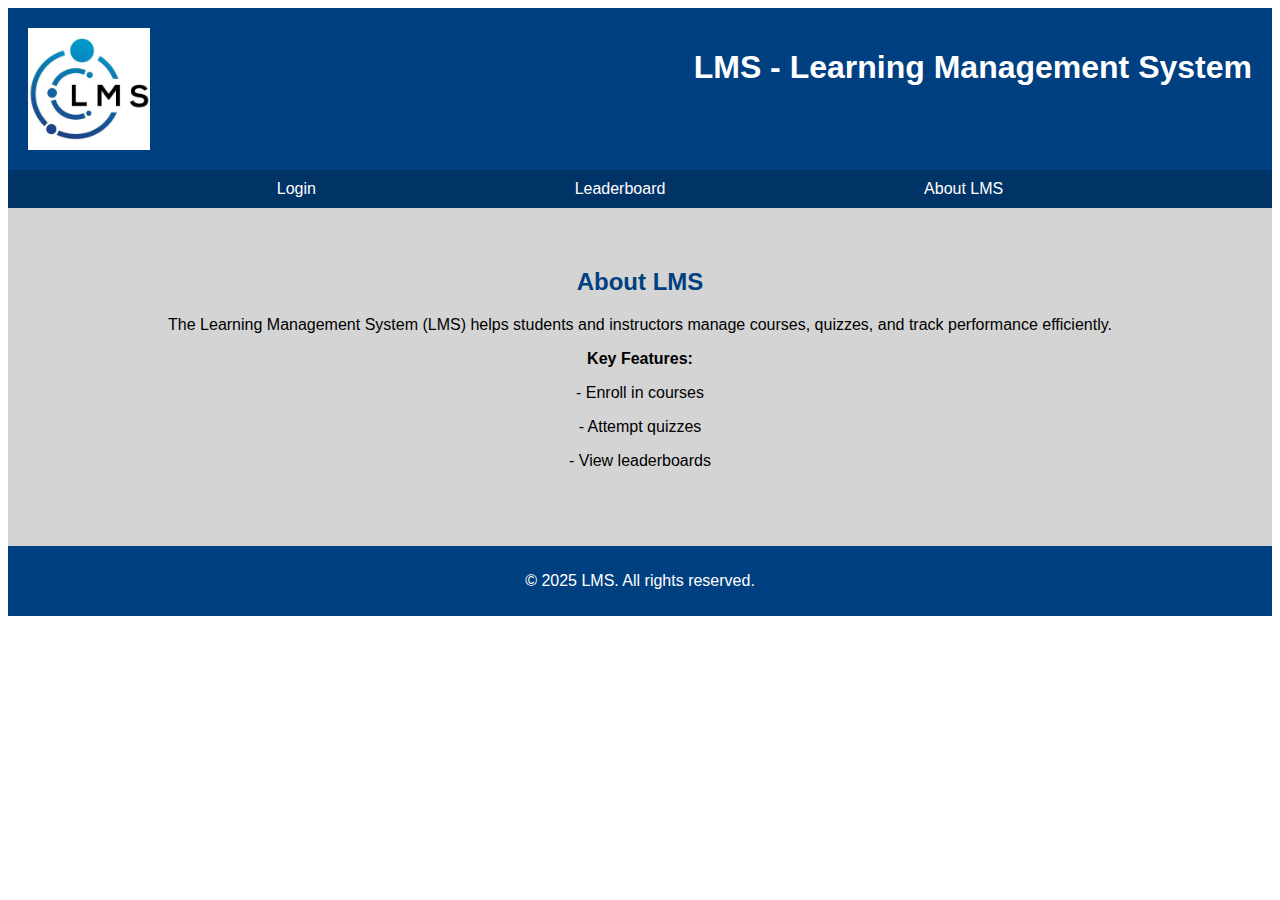
<file: index.html>
<!--
Arol NOKAM - 30174353
Harold KIM - 30215645
-->

<!DOCTYPE html>
<html>
    <head>
        <link href="styles.css" type="text/css" rel="stylesheet" />
        <title>About LMS</title>
    </head>
    <body>
        <header>
            <img src = "logo.jpg" alt = "LMS logo" width = "10%">
            <h1>LMS - Learning Management System</h1>
        </header>
        <div class = "navigation">
            <a href = "login.html">Login</a>
            <a href = "leaderboard.html">Leaderboard</a>
            <a href = "#about_lms">About LMS</a>
        </div>
        <main>
            <div id = "about_lms">
                <h2>About LMS</h2>
                <p>The Learning Management System (LMS) helps students and instructors manage courses, quizzes, and track performance efficiently.</p>
                <p><b>Key Features:</b></p>
                <p>- Enroll in courses</p>
                <p>- Attempt quizzes</p>
                <p>- View leaderboards</p>
                </ul>
            </div>
        </main>
        <footer>
            <p>&copy; 2025 LMS. All rights reserved.</p>
        </footer>
    </body>
</html>
</file>
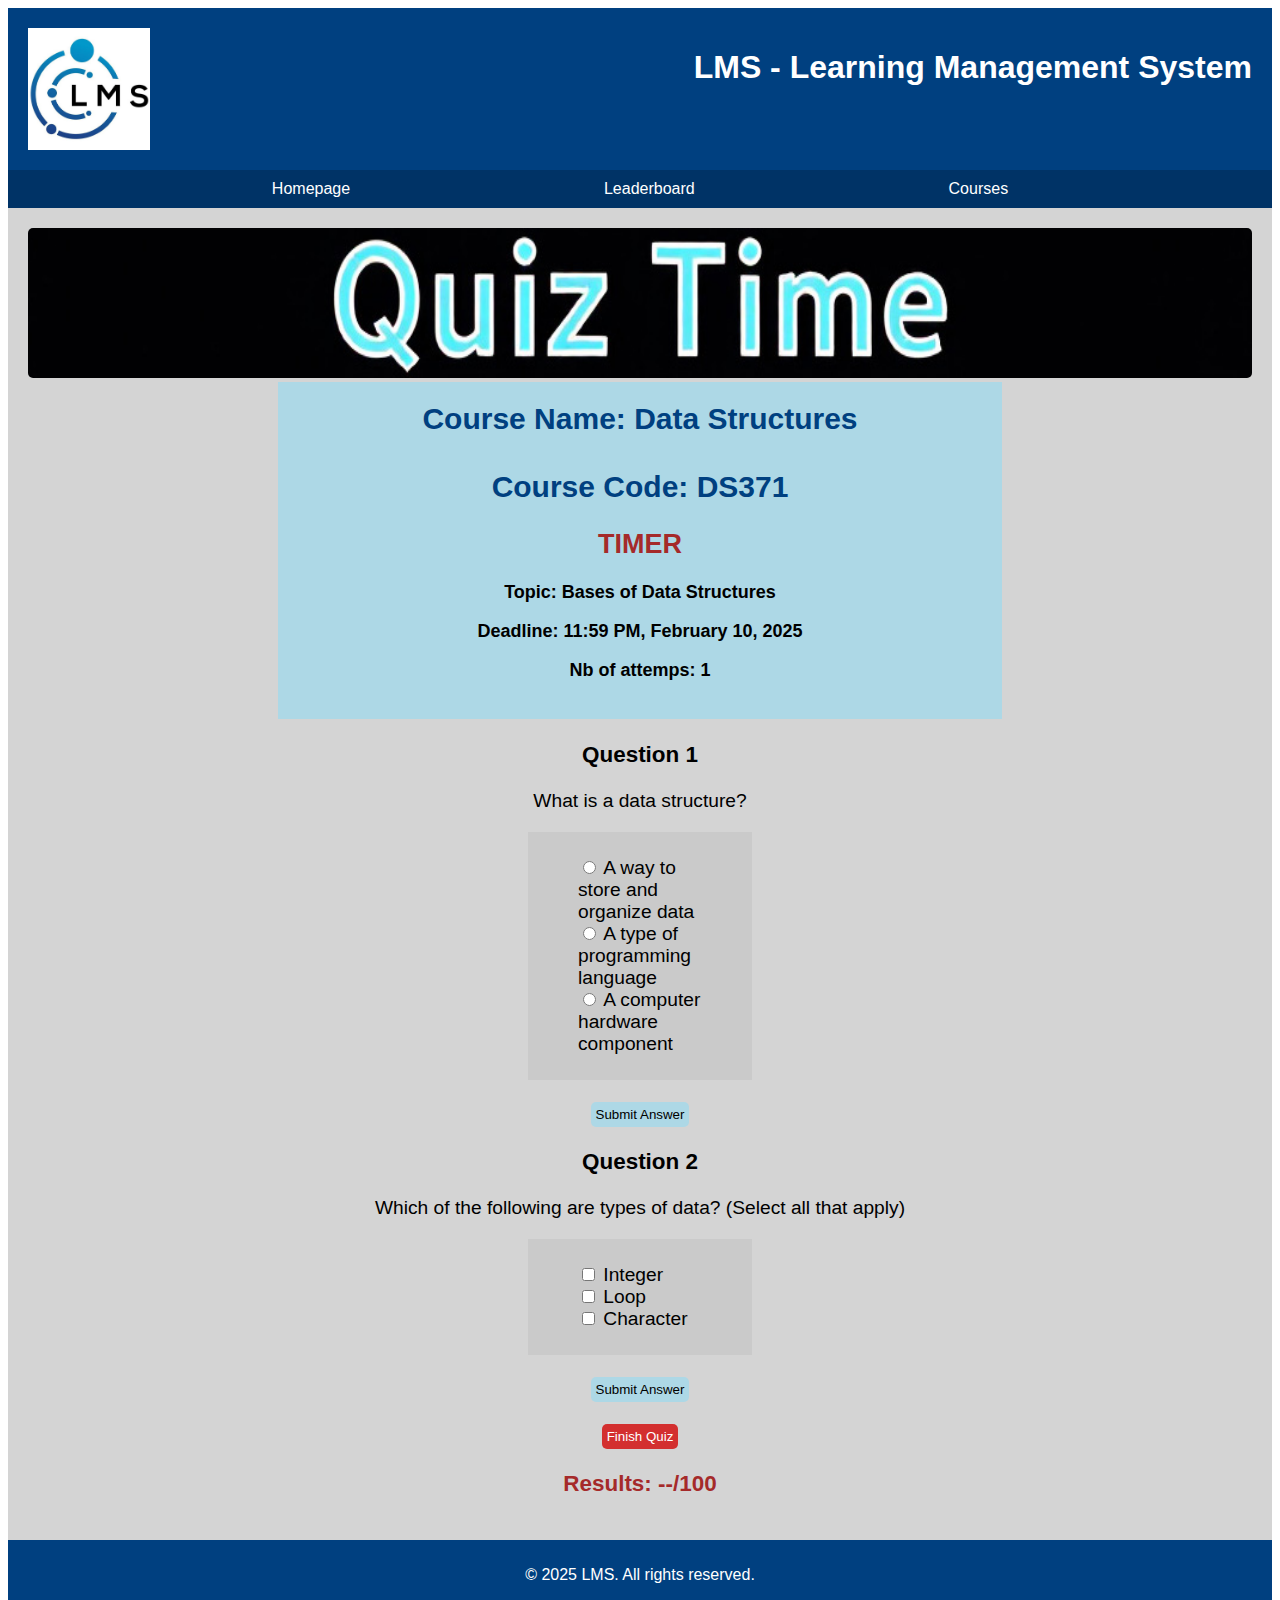
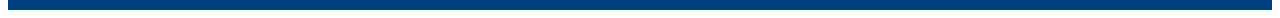
<file: attempt_quiz.html>
<!DOCTYPE html>
<html>
    <head>
        <link href="styles.css" type="text/css" rel="stylesheet" />
        <title>Quiz - LMS</title>
    </head>
    <body>
        <header>
            <img src = "logo.jpg" alt = "LMS logo" width = "10%">
            <h1>LMS - Learning Management System</h1>
        </header>
        <div class = "navigation">
            <a href = "index.html">Homepage</a>
            <a href = "leaderboard.html">Leaderboard</a>
            <a href = "course_view.html">Courses</a>
        </div>    
        <main>
            <img id = "quiz_banner" src = "banner.jpg" alt = "Quiz Time"><br>
            <div class="C-Q_details">
            <h2 style="font-size: 30px;">
            Course Name: Data Structures<br><br>
            Course Code: DS371<br>
            </h2>
            <h2 id = "timer" style = "color: brown;">TIMER</h2>
            <script>
                const timer = document.getElementById("timer");             
                var minute = 10;
                var second = 0;
                var x = setInterval(function() {
                    if(second < 0){
                        minute--;
                        second = 59;
                    }
                    if(second <=9){
                    second = "0" + second;
                    }
                    if(minute <=9){
                    minute -= "0";
                    minute = "0" + minute;
                    }
                    timer.textContent = "Remaining Time: " + minute + ":" + second;
                    if(second <= 0 && minute <= 0){
                        clearInterval(x);
                        timer.textContent = "Time's up!";
                        setTimeout(function() {
                            window.location.href = "leaderboard.html";
                        }, 3000);
                    }
                    second--;
                }, 1000);
            </script>
                <p>Topic: Bases of Data Structures</p>
                <p>Deadline: 11:59 PM, February 10, 2025</p>
                <p>Nb of attemps: 1</p>
            </div>
            <div style="font-size: larger;">
                <h3>Question 1</h3>
                <p>What is a data structure?</p>
                <form class="Question" id = "Question1">
                    <input type="radio" id="answer1_1" name="Q1" value="correct">
                    <label for="answer1_1">A way to store and organize data</label><br>
                    <input type="radio" id="answer1_2" name="Q1" value="incorrect">
                    <label for="answer1_2">A type of programming language</label><br>
                    <input type="radio" id="answer1_3" name="Q1" value="incorrect">
                    <label for="answer1_3">A computer hardware component</label>
                </form>
                <br> 
                <button class = "quiz_button" type ="button" onclick="ValidateRadio()">Submit Answer</button>                  
                <script>
                    function ValidateRadio() {
                        var radios = document.getElementsByName('Q1');
                        var value = false;
                        for (var i = 0; i < radios.length; i++) {
                            if (radios[i].checked) {
                                value = true; 
                                break;      
                            }
                        }
                        if (value){
                            alert("Selection saved!");
                        }  else{
                            alert("Question 1 is unanswered!");
                        }
                    }
                </script>
                <h3>Question 2</h3>
                <p>Which of the following are types of data? (Select all that apply)</p>
                <form class="Question" id = "Question2">
                    <input type="checkbox" id="answer2_1" name="Q2" value="correct">
                    <label for="answer2_1">Integer</label><br>
                    <input type="checkbox" id="answer2_2" name="Q2" value="incorrect">
                    <label for="answer2_2">Loop</label><br>
                    <input type="checkbox" id="answer2_3" name="Q2" value="correct">
                    <label for="answer2_3">Character</label>
                </form>
                <br>
                <button class = "quiz_button" type ="button"  onclick="ValidateCheckbox()">Submit Answer</button>
                <script>
                    function ValidateCheckbox() {
                        var checkboxes = document.getElementsByName('Q2');
                        var value = false;
                        for (var i = 0; i < checkboxes.length; i++) {
                            if (checkboxes[i].checked) {
                                value = true;       
                            }
                        }
                        if (value){
                            alert("Selection saved!");
                        }  else{
                            alert("Question 2 is unanswered!");
                        }
                    }
                </script>
                <br>
                <br>
                <form id = "finsh">
                    <button class = "finish_button" type="button" onclick="getResult()">Finish Quiz</button>
                </form>
                <h3 id = "score" style = "color: brown;">Results: --/100</h3>
                <script>
                    const score = document.getElementById("score");
                    var Q1_score = 0;
                    var Q2_score = 0;
                    let Q1Answered = false  
                    let Q2Answered = false                
                    function getResult(){
                        const radios = document.getElementsByName('Q1');
                        for (let i = 0; i < radios.length; i++) {
                            if (radios[i].checked) {
                                Q1Answered = true;
                                if (radios[i].value === 'correct') {
                                    Q1_score = 50;
                                }
                                break;
                            }
                        }

                        if (!Q1Answered){
                            alert("Question 1 is unanswered.");
                            return;
                        }  

                        const checkboxes = document.getElementsByName('Q2');
                        let Q2Answered = false;
                        for (let i = 0; i < checkboxes.length; i++) {
                            if (checkboxes[i].checked) {
                                Q2Answered = true;
                                if (checkboxes[i].value === 'correct') {
                                    Q2_score += 25;
                                }
                            }
                        }

                        if (!Q2Answered) {
                            alert("Quenstion 2 is unanswered.");
                            return;
                        }

                    var overall_score = Q1_score + Q2_score;
                    score.textContent = "Results: " + overall_score + "/100";

                    setTimeout(function() {
                        alert("Redirecting to leaderboard.html in a few seconds...");
                    }, 500);

                    setTimeout(function() {
                        window.location.href = "leaderboard.html";
                    }, 4000);

                    }
                </script>
            </div>
        </main>
    <footer>
        <p>&copy; 2025 LMS. All rights reserved.</p>
    </footer>
    </body>
</html>
</file>
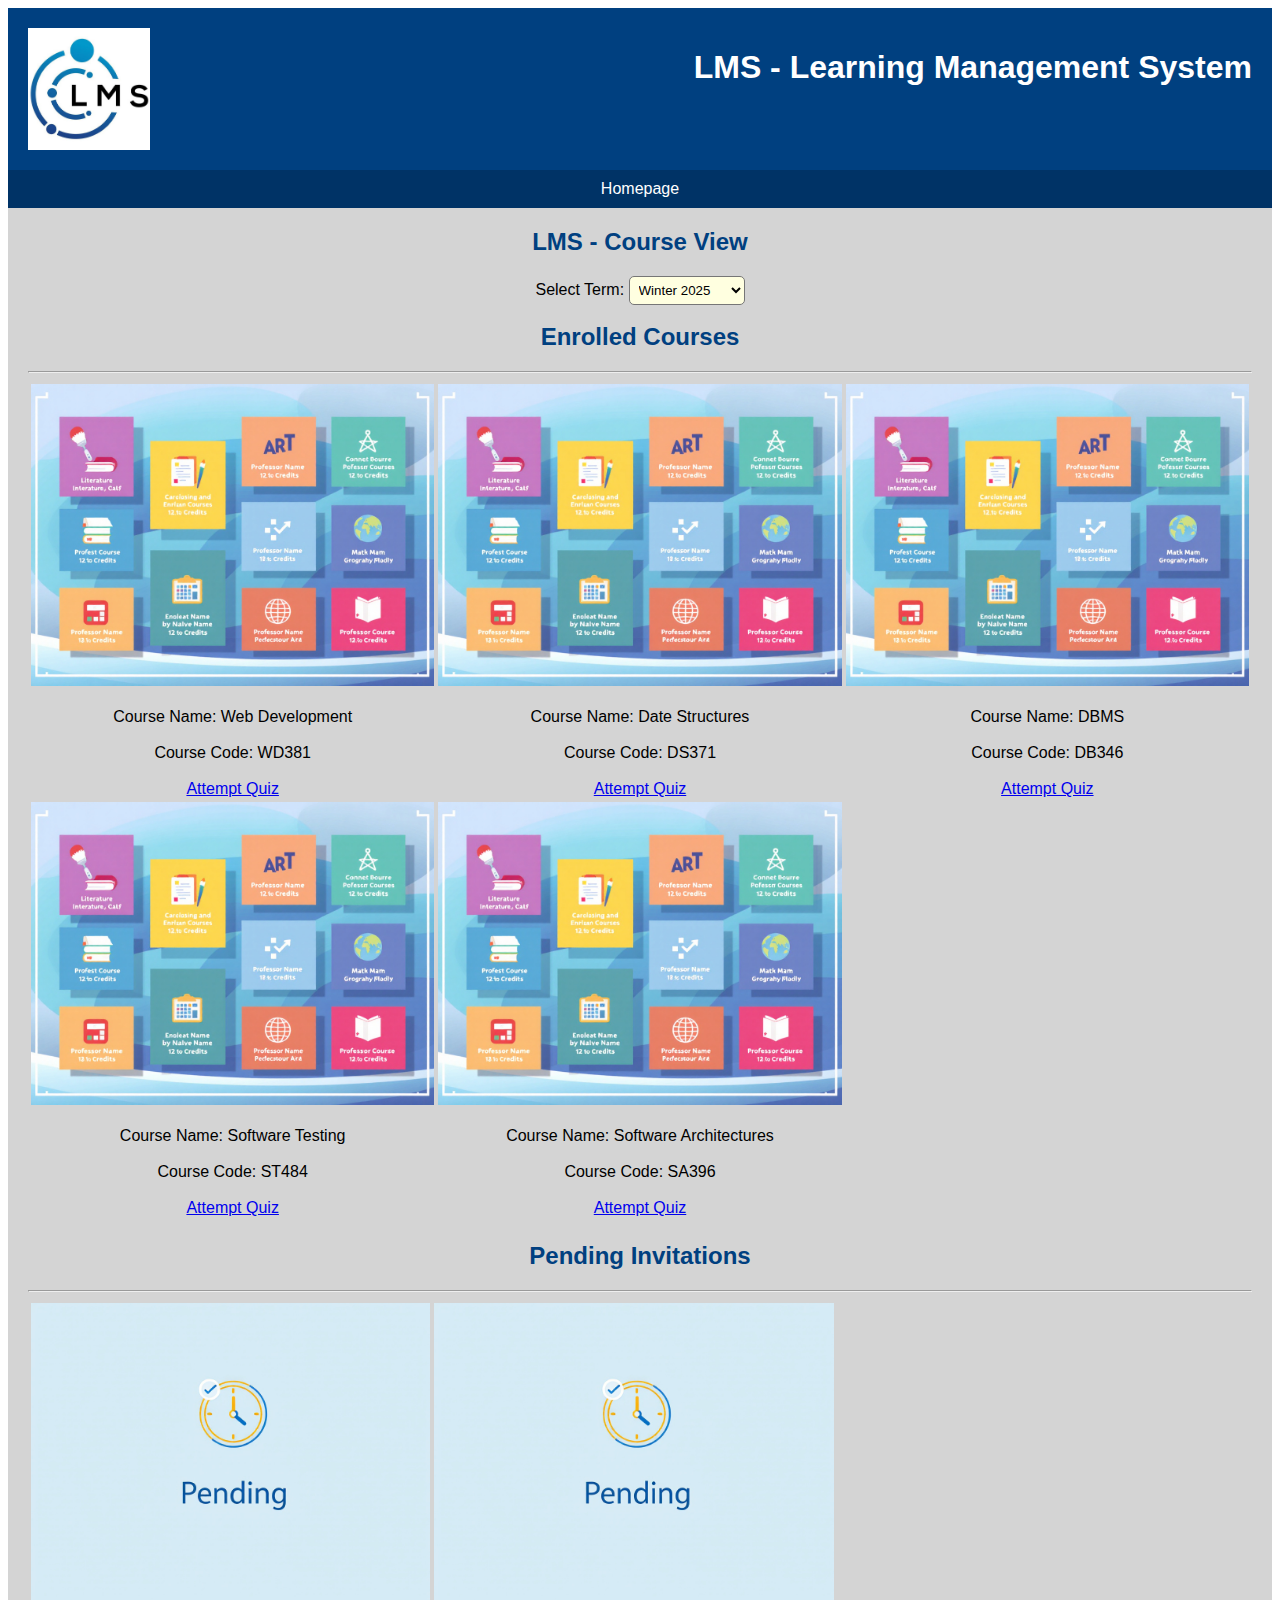
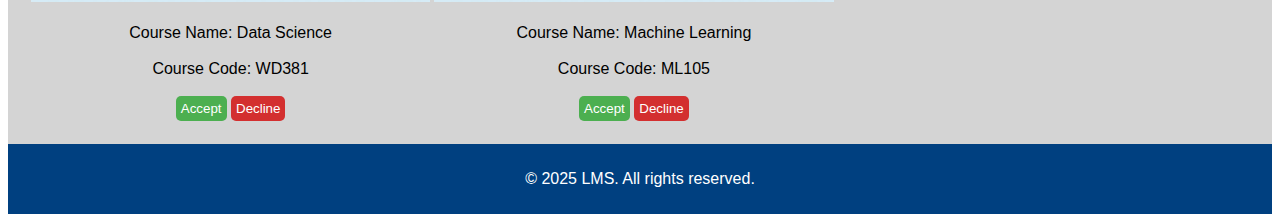
<file: course_view.html>
<!DOCTYPE html>
<html>
    <head>
        <link href="styles.css" type="text/css" rel="stylesheet" />
        <title>Course View - LMS</title>
    </head>
    <body>
        <header>
            <img src = "logo.jpg" alt = "LMS logo" width = "10%">
            <h1>LMS - Learning Management System</h1>
        </header>
        <div class="navigation">
            <a href = "index.html">Homepage</a>
        </div>
        <main>
            <h2>LMS - Course View</h2>
            <div>
                <label for="term">Select Term:</label>
                <select id="term" name="term">
                    <option value="winter-2025">Winter 2025</option>
                    <option value="fall-2024">Fall 2024</option>
                    <option value="summer-2024">Summer 2024</option>
                    <option value="spring-2024">Spring 2024</option>
                </select>
            </div>
            <div>
                <br>
                <h2>Enrolled Courses</h2>
                <hr>
                <table border = "0" style = "width: 100%;">
                    <tr>
                        <td width = 33% class = "course">
                            <img width = "100%" src = "course1.jpg" alt = "Enrolled Course"><br><br>
                            Course Name: Web Development<br><br>
                            Course Code: WD381<br><br>
                            <a href = "attempt_quiz.html">Attempt Quiz</a>
                        </td>
                        <td width = 33% class = "course">
                            <img width = "100%" src = "course1.jpg" alt = "Enrolled Course"><br><br>
                            Course Name: Date Structures<br><br>
                            Course Code: DS371<br><br>
                            <a href = "attempt_quiz.html">Attempt Quiz</a>
                        </td>
                        <td width = 33% class = "course">
                            <img width = "100%" src = "course1.jpg" alt = "Enrolled Course"><br><br>
                            Course Name: DBMS<br><br>
                            Course Code: DB346<br><br>
                            <a href = "attempt_quiz.html">Attempt Quiz</a>
                        </td>
                    </tr>
                    <tr>
                        <td width = 33% class = "course">
                            <img width = "100%" src = "course1.jpg" alt = "Enrolled Course"><br><br>
                            Course Name: Software Testing<br><br>
                            Course Code: ST484<br><br>
                            <a href = "attempt_quiz.html">Attempt Quiz</a>
                        </td>
                        <td width = 33% class = "course">
                            <img width = "100%" src = "course1.jpg" id = "enrolledimage" alt = "Enrolled Course"><br><br>
                            Course Name: Software Architectures<br><br>
                            Course Code: SA396<br><br>
                            <a href = "attempt_quiz.html">Attempt Quiz</a>
                        </td>
                        <td width = 33% id = "enrolled1" class = "course"></td>
                    </tr>
                    <tr>
                        <td width = 33% id = "enrolled2" class = "course"></td>
                    </tr>
                </table>
                <br>
                <h2>Pending Invitations</h2>
                <hr>
                <table border = "0" style = "width: 100%">
                    <tr id = "pending">
                        <td width = "33%" id = "pending1" class = "course">
                            <img width = "100%" id = "pendingimage1" src = "course2.jpg" alt = "Pending Course"><br><br>
                            <div id = "coursename1">Course Name: Data Science</div><br>
                            <div id = "coursecode1">Course Code: WD381</div><br>
                            <button type="button" class="accept" onclick="accepted1()">Accept</button>
                            <button type="button" class="decline" onclick="declined1()">Decline</button>
                        </td>
                        <td width = "33%" id = "pending2" class = "course">
                            <img width = "100%" id = "pendingimage2" src = "course2.jpg" alt = "Pending Course"><br><br>
                            <div id = "coursename2">Course Name: Machine Learning</div><br>
                            <div id = "coursecode2">Course Code: ML105</div><br>
                            <button type="button" class="accept" onclick="accepted2()">Accept</button>
                            <button type="button" class="decline" onclick="declined2()">Decline</button>
                        </td>
                        <td>  
                        </td>
                    </tr>
                </table>
            </div>
        </main>
        <script>
            const pending = document.getElementById("pending");
            const pending1 = document.getElementById("pending1");
            const pending2 = document.getElementById("pending2");
            const enrolled1 = document.getElementById("enrolled1");
            const enrolled2 = document.getElementById("enrolled2");

            const coursename1 = document.getElementById("coursename1");
            const coursecode1 = document.getElementById("coursecode1");
            const coursename2 = document.getElementById("coursename2");
            const coursecode2 = document.getElementById("coursecode2");

            const attemptquiz1 = document.createElement('a');
            attemptquiz1.href = "attempt_quiz.html";
            attemptquiz1.textContent = "Attempt Quiz";
            const attemptquiz2 = document.createElement('a');
            attemptquiz2.href = "attempt_quiz.html";
            attemptquiz2.textContent = "Attempt Quiz";

            const enrolledimage1 = document.createElement('img');
            enrolledimage1.src = "course1.jpg";
            enrolledimage1.alt = "Enrolled Course";
            enrolledimage1.style.width = "100%";
            const enrolledimage2 = document.createElement('img');
            enrolledimage2.src = "course1.jpg";
            enrolledimage2.alt = "Enrolled Course";
            enrolledimage2.style.width = "100%";

            const linebreak1_1 = document.createElement('br');
            const linebreak1_2 = document.createElement('br');
            const linebreak2_1 = document.createElement('br');
            const linebreak2_2 = document.createElement('br');

            function accepted1() {
                pending.removeChild(pending1);
                enrolled1.appendChild(enrolledimage1);
                enrolled1.appendChild(coursename1);
                enrolled1.appendChild(linebreak1_1);
                enrolled1.appendChild(coursecode1);
                enrolled1.appendChild(linebreak1_2);
                enrolled1.appendChild(attemptquiz1);
            }
            function accepted2() {
                pending.removeChild(pending2);
                enrolled2.appendChild(enrolledimage2);
                enrolled2.appendChild(coursename2);
                enrolled2.appendChild(linebreak2_1);
                enrolled2.appendChild(coursecode2);
                enrolled2.appendChild(linebreak2_2);
                enrolled2.appendChild(attemptquiz2);
            }
            function declined1() {
                pending.removeChild(pending1);
            }
            function declined2() {
                pending.removeChild(pending2);
            }
        </script>
    </body>
    <footer>
        <p>&copy; 2025 LMS. All rights reserved.</p>
    </footer>
</html>
</file>
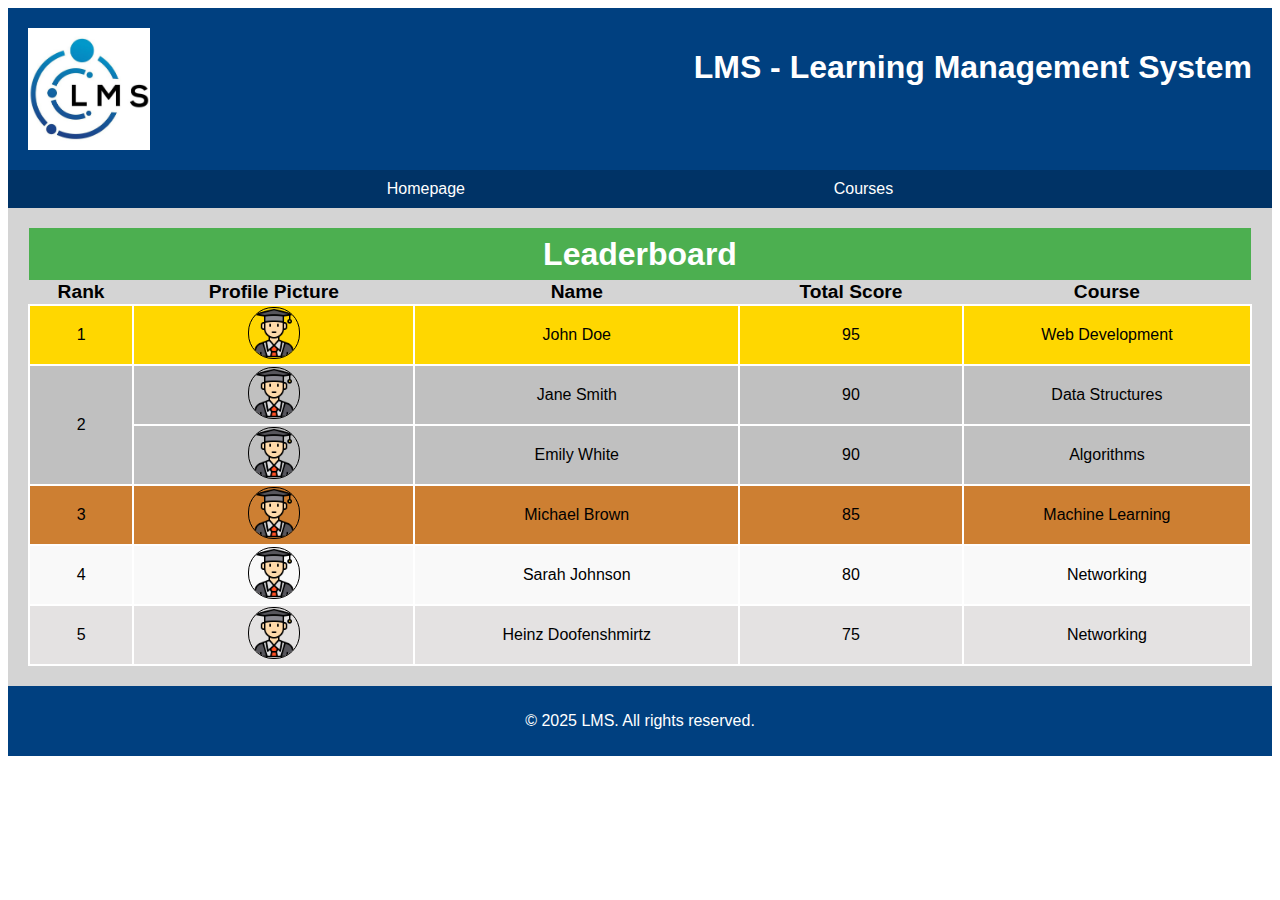
<file: leaderboard.html>
<!DOCTYPE html>
<html>
    <head>  
        <link href="styles.css" type="text/css" rel="stylesheet" />      
        <title>Leaderboard - LMS</title>
    </head>
    <body>
        <header>
            <img src = "logo.jpg" alt = "LMS logo" width = "10%">
            <h1>LMS - Learning Management System</h1>
        </header>
        <div class = "navigation">
            <a href = "index.html">Homepage</a> 
            <a href = "course_view.html">Courses</a>
        </div>
        <main>
            <table id="ranking_table">
                <tr>
                    <th class="table_header" colspan="5">Leaderboard</th>
                </tr>
                <tr style="font-size: larger;">
                    <th>Rank</th>
                    <th>Profile Picture</th>
                    <th>Name</th>
                    <th>Total Score</th>
                    <th>Course</th>
                </tr>
                <tr class="first">
                    <td>1</td>
                    <td><img class="pfp" src ="student.png"></td>
                    <td>John Doe</td>
                    <td>95</td>
                    <td>Web Development</td>
                </tr>
                <tr class="second">
                    <td rowspan="2">2</td>
                    <td><img class="pfp" src ="student.png"></td>
                    <td>Jane Smith</td>
                    <td>90</td>
                    <td>Data Structures</td>
                </tr>
                <tr class="second">
                    <td><img class="pfp" src ="student.png"></td>
                    <td>Emily White</td>
                    <td>90</td>
                    <td>Algorithms</td>
                </tr>
                <tr class="third">
                    <td>3</td>
                    <td><img class="pfp" src ="student.png"></td>
                    <td>Michael Brown</td>
                    <td>85</td>
                    <td>Machine Learning</td>
                </tr>
                <tr class="alternateRow1">
                    <td>4</td>
                    <td><img class="pfp" src ="student.png"></td>
                    <td>Sarah Johnson</td>
                    <td>80</td>
                    <td>Networking</td>
                </tr>
                <tr class="alternateRow2">
                    <td>5</td>
                    <td><img class="pfp" src ="student.png"></td>
                    <td>Heinz Doofenshmirtz</td>
                    <td>75</td>
                    <td>Networking</td>
                </tr>
            </table>
        </main>
        <footer>
            <p>&copy; 2025 LMS. All rights reserved.</p>
        </footer>
    </body>
</html>
</file>
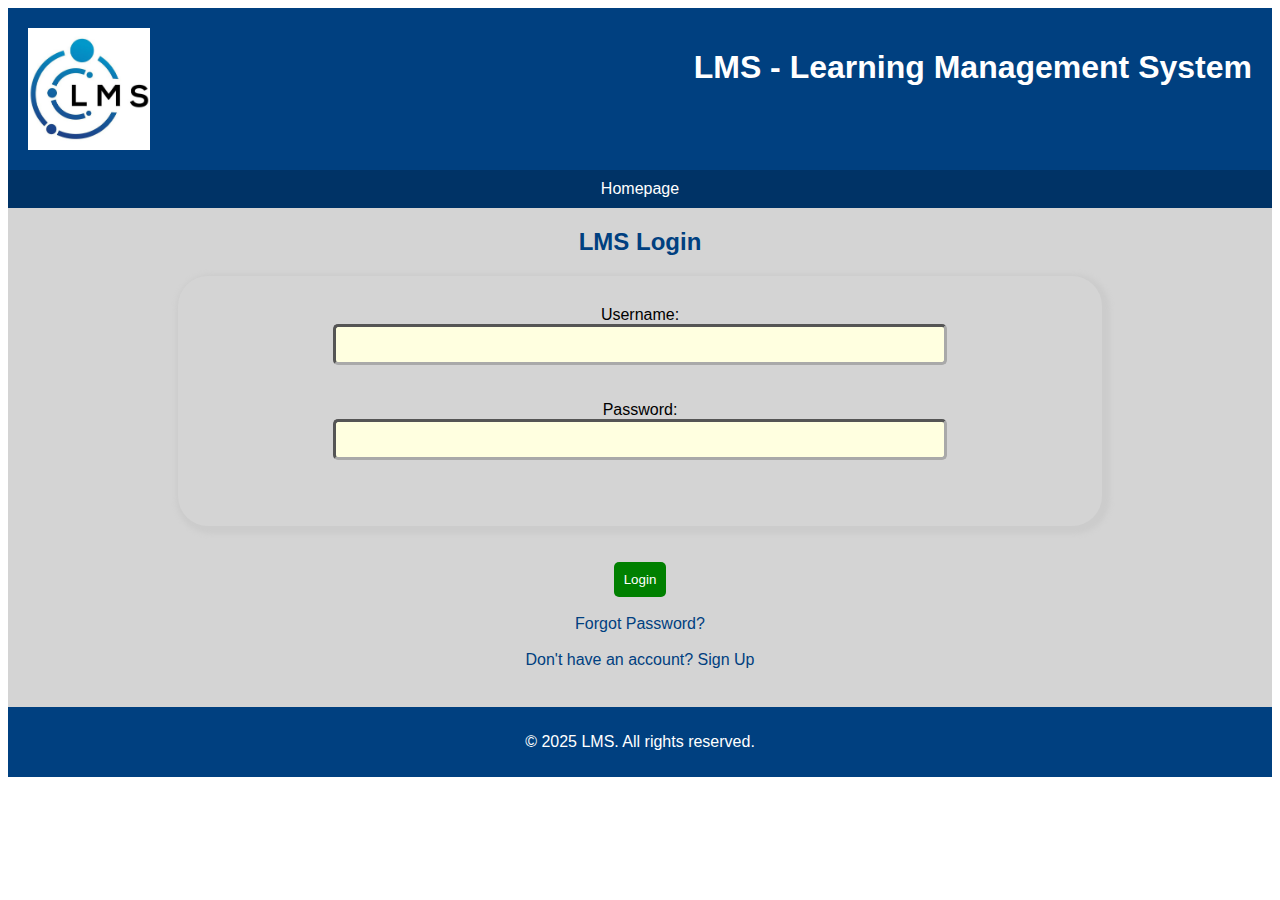
<file: login.html>
<!DOCTYPE html>
<html>
    <head>
        <link href="styles.css" type="text/css" rel="stylesheet" />
        <title>Login - LMS</title>
    </head>
    <body>
        <header>
            <img src = "logo.jpg" alt = "LMS logo" width = "10%">
            <h1>LMS - Learning Management System</h1>
        </header>
        <div class = "navigation">
            <a href = "index.html">Homepage</a>
        </div>
        <main>
            <h2>LMS Login</h2>
            <form>
                <div class = "login">
                    <label for="name">Username:</label>
                    <input type="text" id="name" name="username" required>
                    <br><br>
                    <label for="password">Password:</label>
                    <input type="password" id="password" name="password" required>
                    <br><br>
                </div>
                <br><br>
                <input type="button" value="Login" class = "loginbutton" onclick="fetchLogin()">
                <br><br>
                <a href = "">Forgot Password?</a>
                <br><br>
                <a href = "signup.html">Don't have an account? Sign Up</a>
            </form>
            <br>
            <div id="login-popup"></div>
        </main>
        <script>
            j = 0;
            async function fetchLogin() {
                try {
                    const response = await fetch('https://jsonplaceholder.typicode.com/users');
                    const logininfo = await response.json();

                    const loginPopup = document.getElementById('login-popup');
                    loginPopup.innerHTML = '';
                    const userDiv = document.createElement('div')
                    const success = document.createElement('p');
                    success.textContent = `Login successful! Redirecting...`;
                    const failure = document.createElement('p');
                    failure.textContent = `Invalid username or password!`;

                    var inputUsername = document.getElementById('name').value;
                    var inputPassword = document.getElementById('password').value;

                    i = 0;
                    while (i < logininfo.length) {
                        const username = logininfo[i].username;
                        const password = logininfo[i].email;
                            if (inputUsername === username) {
                                if (inputPassword === password) {
                                    break;
                                }
                            }
                        i++;
                    }

                    if (i != logininfo.length) {
                        userDiv.appendChild(success);
                        loginPopup.appendChild(userDiv);
                        setTimeout(() => {window.location.href = "course_view.html";}, 2000);
                    }
                    else {
                        userDiv.appendChild(failure);
                        loginPopup.appendChild(userDiv);
                    }
                    j++;

                }
                catch (error) {
                    console.error('Error fetching data:', error);
                }
            }
        </script>
    </body>
    <footer>
        <p>&copy; 2025 LMS. All rights reserved.</p>
    </footer>
</html>
</file>
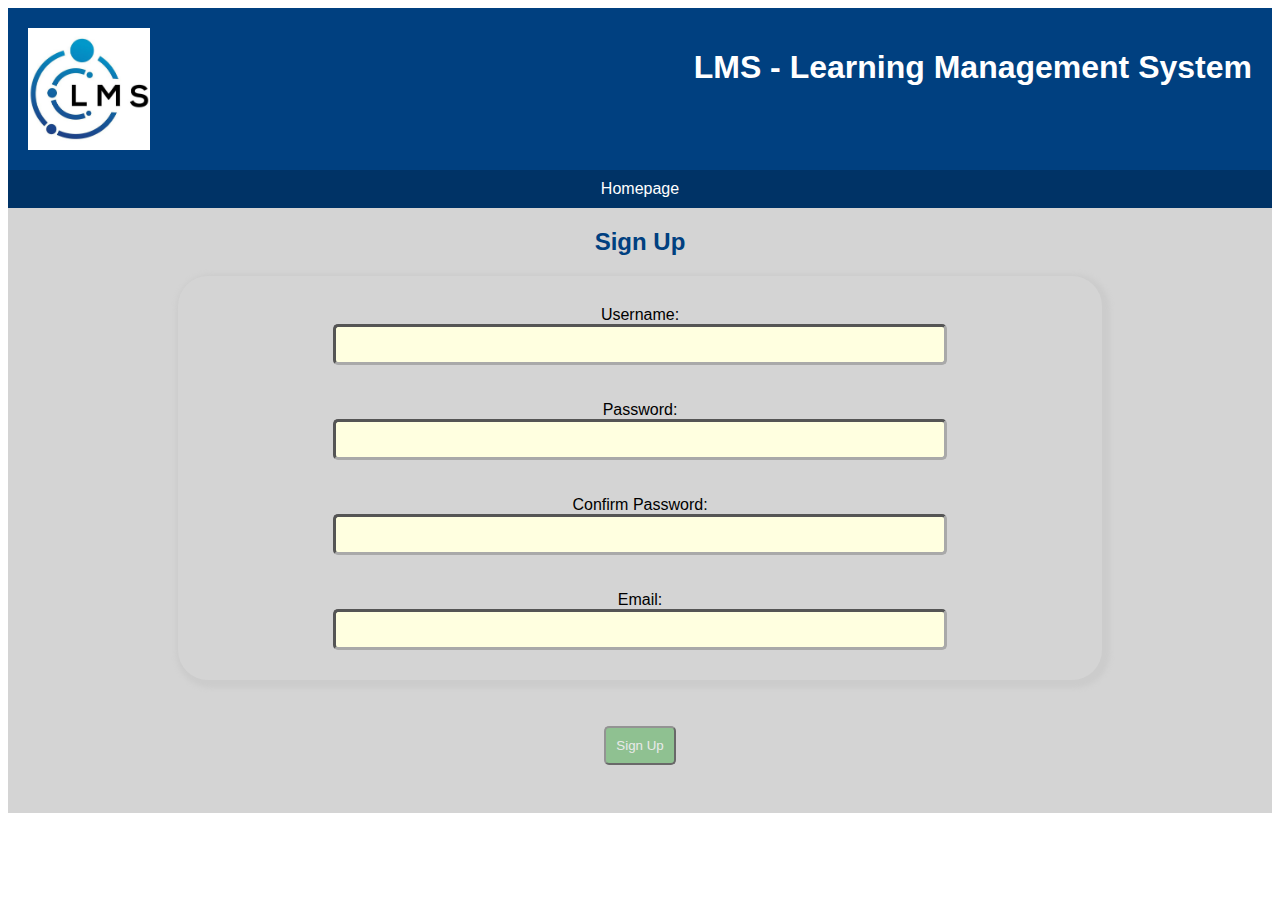
<file: signup.html>
<!DOCTYPE html>
<html>
    <head>
        <link href="styles.css" type="text/css" rel="stylesheet" />
        <title>Signup - LMS</title>
    </head>
    <body>
        <header>
            <img src = "logo.jpg" alt = "LMS logo" width = "10%">
            <h1>LMS - Learning Management System</h1>
        </header>
        <div class = "navigation">
            <a href = "index.html">Homepage</a>
        </div>
        <main>
            <h2>Sign Up</h2>
            <form>
                <div class = "login">
                    <label for="name">Username:</label>
                    <input type="text" id="name" name="username" required>
                    <br><br>
                    <label for="password">Password:</label>
                    <input type="password" id="password" name="password" required>
                    <br><br>
                    <label for="confirmPassword">Confirm Password:</label>
                    <input type="password" id="confirmPassword" name="password" required>
                    <br><br>
                    <label for="email">Email:</label>
                    <input type="text" id="email" name="email" required>
                </div>
                <br><br>
                <input type="button" value="Sign Up" class = "signupbutton" onclick="validateInputs()">
            </form>
            <br>
            <div id="signup-popup"></div>
        </main>
        <script>
            function validateUsername(username) {
                if (username.length < 3 || username.length > 20) {return `Invalid username (Must be between 3 and 20 characters long)`;}
                else if (/[^A-Za-z0-9_-]/.test(username)) {return `Invalid username (Must only include A-Z, 0-9, -, _)`;}
                else if (/[^A-Za-z]/.test(username[0])) {return `Invalid username (Must start with a letter)`;}
                else {return ``;}
            }
            function validatePassword(password) {
                if (password.length < 8) {return `Invalid password (Must be at least 8 characters long)`;}
                else if (!/[A-Z]/.test(password)) {return `Invalid password (Must contain at least one uppercase letter)`;}
                else if (!/[a-z]/.test(password)) {return `Invalid password (Must contain at least one lowercase letter)`;}
                else if (!/[0-9]/.test(password)) {return `Invalid password (Must contain at least one number)`;}
                else if (!/[-!@#$%^&*()_=+[\]{}|;:'",.<>?/`~]/.test(password)) {return `Invalid password (Must contain at least one special character)`;}
                else if (password.includes(" ")) {return `Invalid password (Must not contain spaces)`;}
                else {return ``;}
            }
            function validateEmail(email) {
                if (!email.includes("@")) {return `Invalid email (Must contain '@')`;}
                else if (!email.includes(".")) {return `Invalid email (Must contain '.')`;}
                else if (email.includes(" ")) {return `Invalid email (Must not contain spaces)`;}
                else {return ``;}
            }
            function validateInputs() {
                const signupPopup = document.getElementById('signup-popup');
                signupPopup.innerHTML = '';
                const userDiv = document.createElement('div')
                var username = document.getElementById("name").value;
                var password = document.getElementById("password").value;
                var confirmPassword = document.getElementById("confirmPassword").value;
                var email = document.getElementById("email").value;

                const checkUsername = document.createElement('p');
                checkUsername.textContent = validateUsername(username);
                const checkPassword = document.createElement('p');
                checkPassword.textContent = validatePassword(password);
                const doNotMatch = document.createElement('p');
                doNotMatch.textContent = `Passwords do not match!`;
                const checkEmail = document.createElement('p');
                checkEmail.textContent = validateEmail(email);
                const success = document.createElement('p');
                success.textContent = `Signup successful! Redirecting to login...`;

                if (checkUsername.textContent == '' && checkPassword.textContent == '' && password == confirmPassword && checkEmail.textContent == '') {
                    userDiv.appendChild(success);
                    signupPopup.appendChild(userDiv);
                    setTimeout(() => {window.location.href = "login.html";}, 2000);
                }
                if (checkUsername.textContent != '') {userDiv.appendChild(checkUsername);}
                if (checkPassword.textContent != '') {userDiv.appendChild(checkPassword);}
                if (password !== confirmPassword) {userDiv.appendChild(doNotMatch);}
                if (checkEmail.textContent != '') {userDiv.appendChild(checkEmail);}
                
                signupPopup.appendChild(userDiv);
            }
        </script>
    </body>
</html>
</file>
<file: styles.css>
body {
    font-family: Arial, Helvetica, sans-serif;

}

header {
    display: flex;
    max-width: 100%;
    background-color: #004080;
    justify-content: space-between;
    padding:20px;
    margin: 0;
}

header h1 {
    color: #ffffff;
}

.navigation {
    display: flex;
    background-color: #003366;
    justify-content: space-evenly;
    padding: 10px;
    max-width: 100%;
}

.navigation a {
    text-decoration: none;
    color:#ffffff;
}

.navigation a:hover{
    text-decoration: underline;
}

#about_lms {
    text-align: center;
    padding: 20px;
    margin: 20px;
}


main {
    background-color: #d4d4d4;
    text-align: center;
    padding: 20px;
    max-width: 100%
}

.login {
    display: flex;
    background-color: #d4d4d4;
    flex-direction: column;
    text-align: center;
    justify-content: center;
    padding: 30px;
    margin-left: 150px;
    margin-right: 150px;
    border-radius: 30px;
    box-shadow: 3px 3px 5px 5px #cccccc;
}

.login input {
    margin-left: 125px;
    margin-right: 125px;
    background-color: lightyellow;
    padding: 10px;
    border-radius: 5px;
    border-color: darkgrey;
    border-width: 3px;
}

.loginbutton {
    color: #ffffff;
    background-color: #008000;
    padding: 10px;
    border-radius: 5px;
    border-width: 0px;
}

.loginbutton:hover {
    background-color: #006600;
}

.signupbutton {
    color: #ffffff;
    background-color: #4caf50;
    padding: 10px;
    border-radius: 5px;
    margin: 10px;
    opacity: 0.5;
}

.signupbutton:hover {
    background-color: #45a049;
    opacity: 1.0
}

#login-popup {
    display: flex;
    justify-content: center;
    background-color: #ffffff;
}

#signup-popup {
    display: flex;
    justify-content: center;
    background-color: #ffffff;
}

main h2 {
    color: #004080;
    margin-top: 0;
}

form a {
    color: #004080;
    text-decoration: none;
}

select {
    background-color: lightyellow;
    border-radius: 5px;
    padding: 5px;
}

td .course {
    background-color: #e6f2ff;
    box-shadow: 3px 3px 5px 5px #cccccc;
    padding: 20px;
    margin: 15px;
    border-radius: 10px;
}

.course:hover {
    background-color: #ffffff;
}

td .accept {
    background-color: #4caf50;
    color: #ffffff;
    padding: 5px;
    border-width: 0;
    border-radius: 5px;
}

td .decline {
    background-color: #d32f2f;
    color: #ffffff;
    padding: 5px;
    border-width: 0;
    border-radius: 5px;
}

td .accept:hover {
    background-color: #265e28;
}

td .decline:hover {
    background-color: #821b1b;
}

#quiz_banner {
    width: 100%;
    height: 150px;
    border-radius: 5px;
}

.C-Q_details{
    font-size: large;
    font-weight: bold;
    text-align: center;
    background-color: lightblue;
    padding: 20px;
    margin-left: 250px;
    margin-right: 250px;
}

.Question{
    padding: 25px 50px;
    background-color: #cacaca;
    text-align: left;
    margin-left: 500px;
    margin-right: 500px;
}

.quiz_button{
    background-color: lightblue;
    color: black;
    padding: 5px;
    border-width: 0;
    border-radius: 5px;
}

.quiz_button:hover{
    background-color: darkblue;
    color: white;
}

.finish_button{
    background-color: #d32f2f;
    color: white;
    padding: 5px;
    border-width: 0;
    border-radius: 5px;
}

.finish_button:hover{
    background-color: #821b1b;
    color: white;
}

#ranking_table{
    width: 100%;
    border-collapse: collapse;
}

.table_header{
    background-color: #4caf50;
    color: white;
    height: 50px;
    text-align: center;
    font-size: xx-large;
    font-weight: bold;
}

.first td{
    text-align: center;
    background-color: #ffd700;
    border-style: solid;
    border-width: 2px;
    border-color: white;
}

.second td{
    text-align: center;
    background-color: #c0c0c0;
    border-style: solid;
    border-width: 2px;
    border-color: white;
}

.third td{
    text-align: center;
    background-color: #cd7f32;
    border-style: solid;
    border-width: 2px;
    border-color: white;
}   

.alternateRow1 td{
    text-align: center;
    background-color: #f9f9f9;
    border-style: solid;
    border-width: 2px;
    border-color: white;
}   

.alternateRow2 td{
    text-align: center;
    background-color: #e4e2e2;
    border-style: solid;
    border-width: 2px;
    border-color: white;
}   

.pfp{
    border-radius: 25px;
    border-style: solid;
    border-width: 1px;
    height: 50px;
}

footer {
    max-width: 100%;
    background-color: #004080;
    padding: 10px;
    text-align: center;
}

footer p {
    color: #ffffff;
}
</file>
